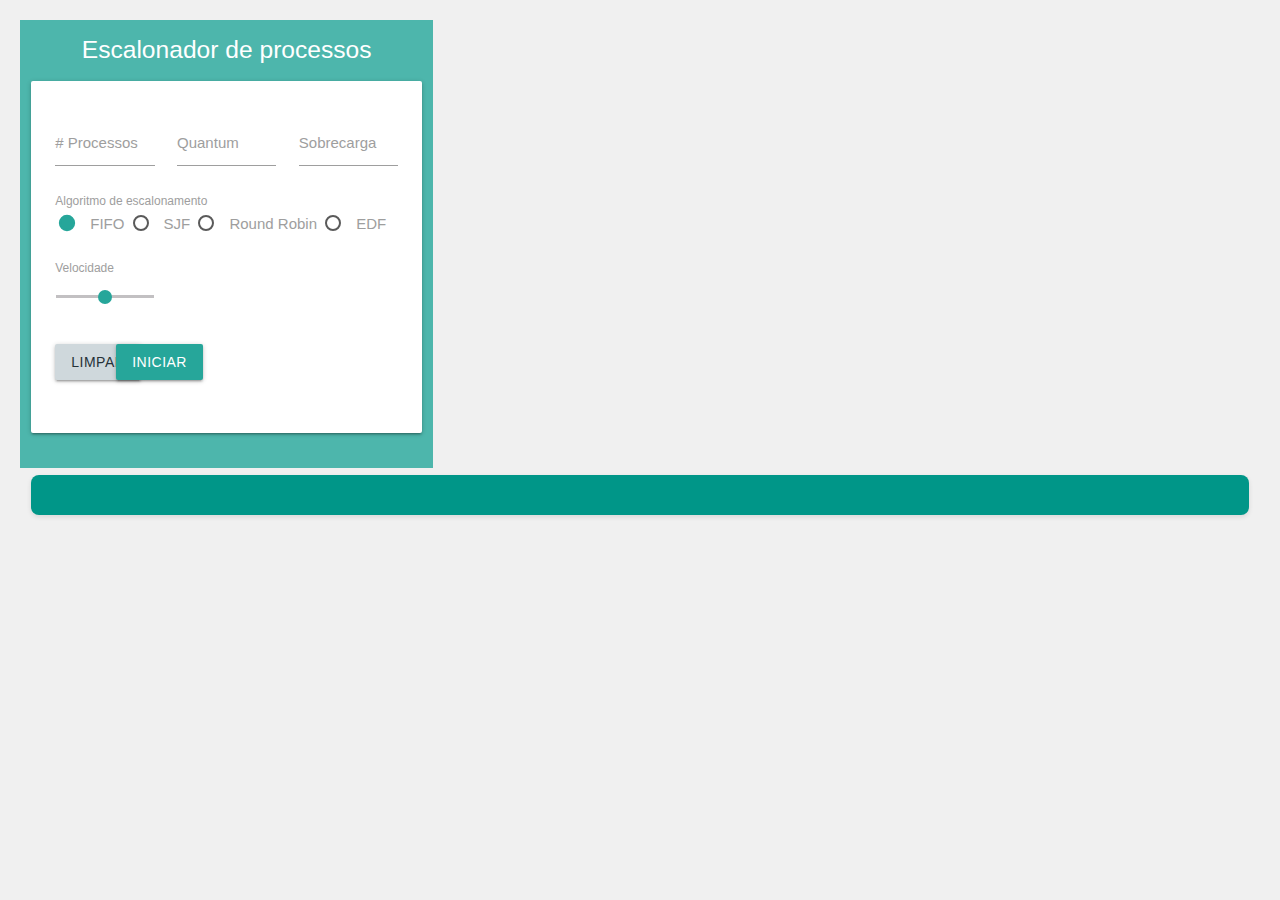
<file: index.html>
<!DOCTYPE html>
<html lang="pt-BR">

<head>
    <meta charset="UTF-8">
    <meta name="viewport" content="width=device-width, initial-scale=1.0">
    <title>Escalonador de Processos</title>

    <!-- Load jQuery first -->
    <script type="text/javascript" src="https://ajax.googleapis.com/ajax/libs/jquery/3.7.1/jquery.min.js"></script>

    <!-- Load Materialize CSS and JS -->
    <link rel="stylesheet" href="https://cdnjs.cloudflare.com/ajax/libs/materialize/1.0.0/css/materialize.min.css">
    <link rel="stylesheet" href="./assets/stylesheet.css">
    <script type="text/javascript"
    src="https://cdnjs.cloudflare.com/ajax/libs/materialize/1.0.0/js/materialize.min.js"></script>
</head>

<body>
    <main>
        <div class="cont">
            <!-- Primeira seção -->
            <div class="row mb-0 h-100vh first-section">
                <div class="col h-100 s12 m4 teal lighten-2 card-container">
                    <h5 class="center-align white-text">Escalonador de processos</h5>
                    <div class="row">
                        <div class="col s12 m12">
                            <!-- CARD -->
                            <div class="card">
                                <div class="card-content">
                                    <form action="#">
                                        <div class="row">
                                            <div class="input-field col s4">
                                                <input id="numero_processos" type="number" class="validate" required>
                                                <label for="numero_processos"># Processos</label>
                                            </div>
                                            <div class="input-field col s4">
                                                <input id="quantum" type="number" class="validate" required>
                                                <label for="quantum">Quantum</label>
                                            </div>
                                            <div class="input-field col s4">
                                                <input id="sobrecarga" type="number" class="validate" required>
                                                <label for="sobrecarga">Sobrecarga</label>
                                            </div>
                                            <div class="col s12">
                                                <label>Algoritmo de escalonamento</label>
                                                <div class="radio-group radio-items">
                                                    <p>
                                                        <label>
                                                            <input name="algoritmo" value="FIFO" type="radio" checked />
                                                            <span>FIFO</span>
                                                        </label>
                                                    </p>
                                                    <p>
                                                        <label>
                                                            <input name="algoritmo" value="SJF" type="radio" />
                                                            <span>SJF</span>
                                                        </label>
                                                    </p>
                                                    <p>
                                                        <label>
                                                            <input name="algoritmo" value="RR" type="radio" />
                                                            <span>Round Robin</span>
                                                        </label>
                                                    </p>
                                                    <p>
                                                        <label>
                                                            <input name="algoritmo" value="EDF" type="radio" />
                                                            <span>EDF</span>
                                                        </label>
                                                    </p>
                                                </div>
                                            </div>
                                        </div>
                                        <!-- Novo controle deslizante -->
                                        <div class="row">
                                            <div class="col s12 m4">
                                                <label for="customRange1" class="form-label">Velocidade</label>
                                                <input type="range" class="form-range" id="customRange1" min="0"
                                                max="100" value="50">
                                            </div>
                                        </div>
                                        <div class="row">
                                            <div class="col s6 m2">
                                                <button id="reset_btn"
                                                class="btn waves-effect waves-red blue-grey lighten-4 blue-grey-text text-darken-4"
                                                type="reset">Limpar</button>
                                            </div>

                                            <div class="col s6 m2">
                                                <button class="btn waves-effect waves-light" type="button"
                                                id="iniciar">Iniciar</button>
                                            </div>
                                        </div>
                                    </form>
                                    <h3 id="turnaroundTime"></h3>

                                </div>
                            </div>
                            <!-- /CARD -->
                        </div>
                    </div>
                </div>
                <div class="col s12 m8 h-100 processos-container" id="processos_container">
                    <div class="row">
                        <div class="container col s12 m12" id="placeholder_text">
                            <h5 class="flex-text">Insira os valores número de processos, quantum, sobrecarga e algoritmo
                                de escalonamento para iniciar</h5>
                            </div>

                            <div class="col s12 m12" id="processos_placeholder"></div>
                        </div>
                    </div>
                </div>

                <!-- Segunda seção com o texto "Olá" -->
                <div class="row">
                    <div class="col s12 second-section">
                        <div id="grafico" class="card-panel teal">
                            <span class="white-text">
                                <div id="grant-container"></div>
                            </span>
                        </div>
                    </div>
                </div>
            </div>
        </main>

        <!-- Modal Structure -->
        <div id="alert-modal" class="modal">
            <div class="modal-content">
                <h4 id="alert-title">Erro de Validação</h4>
                <p id="alert-message">Por favor, preencha todos os campos do sistema e de cada processo.</p>
            </div>
            <div class="modal-footer">
                <a href="#!" class="modal-close waves-effect waves-green btn-flat">OK</a>
            </div>
        </div>

        <script>
            class Process {
                constructor(id, arrival, duration, deadline) {
                    this._assertArguments(arrival, duration, deadline);
                    this.id = id;
                    this.arrival = arrival;
                    this.duration = duration;
                    this.deadline = this.arrival + deadline;
                    this.elapsed = 0;
                    this.end = 0;
                }

                tick() {
                    this.elapsed++;
                }

                arrived() {
                    return this.elapsed > 0;
                }

                finished() {
                    return this.elapsed >= this.duration;
                }

                _assertArguments(arrival, duration, deadline) {
                    if (arrival < 0) throw Error("'arrival' has to be greater than or equal to 0");
                    if (duration <= 0) throw Error("'duration' has to be greater than 0");
                    if (deadline <= 0) throw Error("'deadline' has to be greater than 0");
                }
            }

            class Scheduler {
                constructor(algorithm, quantum, overload) {
                    this._algorithm = algorithm;
                    this._quantum = quantum;
                    this._overload = overload;

                    this._clock = 0;
                    this._currentQuantum = quantum;
                    this._currentOverload = 0;
                    this._inExecution = null;
                    this._inOverload = false;
                    this._jobQueue = [];
                    this._readyQueue = [];
                    this._completedProcesses = [];
                }

                status() {
                    let ret = {};
                    if (this._inExecution)
                    ret[this._inExecution.id] = this._inOverload
                    ? "overload"
                    : "executing";
                    this._readyQueue.forEach((p) => {
                        ret[p.id] = "waiting";
                    });
                    return ret;
                }

                isOver() {
                    return (
                    !this._inExecution &&
                    this._jobQueue.length === 0 &&
                    this._readyQueue.length === 0
                    );
                }

                enterProcess(...process) {
                    this._jobQueue.push(...process);
                    this._syncQueues();
                    this._syncInExecution();
                    if (this._inExecution && this._inExecution.arrival == 0) {
                        this._inExecution.tick();
                    }
                }

                tick() {
                    this._syncInExecution();
                    this._clock++;
                    this._syncQueues();
                    this._syncInExecution();
                    if (!this._inOverload && this._inExecution !== null) {
                        this._inExecution.tick();
                        if (
                        (this._algorithm === "RR" || this._algorithm === "EDF") &&
                        this._currentQuantum > 0
                        )
                        this._currentQuantum--;
                    }
                    if (this._currentOverload > 0) this._currentOverload--;
                }

                _syncQueues() {
                    this._jobQueue.sort((a, b) => b.arrival - a.arrival);
                    while (
                    this._jobQueue.length > 0 &&
                    this._jobQueue[this._jobQueue.length - 1].arrival <= this._clock
                    ) {
                        this._addToReadyQueue(this._jobQueue.pop());
                    }
                    this._syncReadyQueue();
                }

                _addToReadyQueue(process) {
                    if (this._algorithm === "FIFO" || this._algorithm === "RR")
                    this._readyQueue.unshift(process);
                    else this._readyQueue.push(process);
                }

                _syncReadyQueue() {
                    if (this._algorithm === "SJF")
                    this._readyQueue.sort((a, b) => b.duration - a.duration);
                    else if (this._algorithm === "EDF")
                    this._readyQueue.sort((a, b) => a.deadline - b.deadline);
                }

                _syncInExecution() {
                    if (this._currentOverload > 0) return;
                    if (this._inOverload) {
                        this._inOverload = false;
                        this._currentQuantum = this._quantum;
                        this._addToReadyQueue(this._inExecution);
                        this._inExecution = null;
                        this._syncReadyQueue();
                        this._syncInExecution();
                    }
                    if (this._inExecution === null) {
                        if (this._readyQueue.length > 0) {
                            this._inExecution = this._readyQueue.pop();
                        }
                    } else {
                        if (this._algorithm === "RR" || this._algorithm === "EDF") {
                            if (this._inExecution.finished()) {
                                this._inExecution.end = this._clock;
                                this._completedProcesses.push(this._inExecution);
                                this._inExecution = null;
                                this._currentQuantum = this._quantum;
                                this._syncInExecution();
                            } else {
                                if (this._currentQuantum === 0) {
                                    this._currentOverload = this._overload;
                                    this._inOverload = true;
                                    this._syncInExecution();
                                }
                            }
                        } else if (
                        this._algorithm === "FIFO" ||
                        this._algorithm === "SJF"
                        ) {
                            if (this._inExecution.finished()) {
                                this._inExecution.end = this._clock;
                                this._completedProcesses.push(this._inExecution);
                                this._inExecution = null;
                                this._syncInExecution();
                            }
                        }
                    }
                }

                getAverageTurnaroundTime() {
                    if (this._completedProcesses.length === 0) {
                        return 0;
                    }

                    let totalTurnaroundTime = this._completedProcesses.reduce((sum, p) => {
                        return sum + (p.end - p.arrival);
                    }, 0);

                    return totalTurnaroundTime / this._completedProcesses.length;
                }

            }

            class Grant {
                constructor(parent_id, ...process) {
                    this.parent_id = parent_id;
                    this.redraw(...process);
                }

                tick(new_status) {
                    let node = document.createElement("td");
                    node.setAttribute("class", "grant-cell grant-timebar-cell")
                    node.innerText = this.current_time++;
                    document.getElementById("grant-timebar").appendChild(node);
                    let process_status = {};
                    for (const [key, value] of Object.entries(new_status)) {
                        process_status[`grant-process-id-${key}`] = value;
                    }

                    document
                    .querySelectorAll(".grant-process-row")
                    .forEach((grantProcess) => {
                        let node = document.createElement("td");
                        node.setAttribute(
                        "class",
                        `grant-cell grant-process-cell grant-process-cell-${process_status[grantProcess.id] || "none"}`,
                        );
                        grantProcess.appendChild(node);
                    });
                }

                redraw(...process) {
                    this.current_time = 0;
                    document.getElementById(this.parent_id).innerHTML = "";
                    this._create_empty();
                    process.forEach((p) => this._insert_process(p));
                }

                _create_empty() {
                    document.getElementById(this.parent_id).innerHTML = `
        <table id="grant">
          <tbody id="grant-tbody">
            <tr id="grant-timebar">
              <td></td>
            </tr>
          </tbody>
        </table>`;
                }

                _insert_process(p) {
                    let node = document.createElement("tr");
                    node.id = `grant-process-id-${p.id}`;
                    node.setAttribute("class", "grant-process-row");
                    node.innerHTML = `<td class="grant-cell grant-process-label-cell">${p.id}</td>`;
                    document.getElementById("grant-tbody").appendChild(node);
                }
            }

            $(document).ready(function () {
                $('.modal').modal();

                $('#processos_container').css('height', '10px');

                $('#numero_processos').on('change', function () {
                    var numProcessos = $(this).val();
                    var container = $('#processos_placeholder');
                    $('#placeholder_text').hide();
                    container.empty();

                    for (var i = 1; i <= numProcessos; i++) {
                        var processoHtml = `
                            <div class="col m4 s12">
                                <div class="card">
                                    <div class="card-content">
                                        <h6>Processo ` + i + `</h6>
                                        <div class="row">
                                            <div class="input-field col s4">
                                                <input id="chegada` + i + `" type="number" class="validate" required />
                                                <label for="chegada` + i + `">Chegada</label>
                                            </div>
                                            <div class="input-field col s4">
                                                <input id="tempo` + i + `" type="number" class="validate" required />
                                                <label for="tempo` + i + `">Tempo</label>
                                            </div>
                                            <div class="input-field col s4">
                                                <input id="deadline` + i + `" type="number" class="validate" required />
                                                <label for="deadline` + i + `">Deadline</label>
                                            </div>
                                        </div>
                                    </div>
                                </div>
                            </div>
                        `;
                        container.append(processoHtml);
                    }

                    $('#processos_container').css('height', '460px');

                    M.updateTextFields();
                });

                $('#iniciar').on('click', function () {
                    var n = $('#numero_processos').val();
                    var q = $('#quantum').val();
                    var s = $('#sobrecarga').val();
                    var algoritmo = $('input[name="algoritmo"]:checked').val();
                    var velocidade = $('#customRange1').val();

                    if (n === '' || q === '' || s === '') {
                        M.toast({ html: 'Por favor, preencha todos os campos de sistema!', classes: 'red' });
                        return;
                    }

                    var processos = [];

                    for (var i = 1; i <= n; i++) {
                        var chegada = $(`#chegada${i}`).val();
                        var tempo = $(`#tempo${i}`).val();
                        var deadline = $(`#deadline${i}`).val();

                        if (chegada === '' || tempo === '' || deadline === '') {
                            M.toast({ html: 'Por favor, preencha todos os campos dos processos!', classes: 'red' });
                            return;
                        }

                        processos.push(new Process(i, parseInt(chegada), parseInt(tempo), parseInt(deadline)));
                    }

                    console.log('Número de Processos:', n);
                    console.log('Quantum:', q);
                    console.log('Sobrecarga:', s);
                    console.log('Algoritmo de Escalonamento:', algoritmo);
                    console.log('Velocidade (Velocidade):', velocidade);
                    console.log('Processos:', processos);

                    const minVelocidade = 100;
                    const maxVelocidade = 1000;
                    velocidade = maxVelocidade - ((maxVelocidade - minVelocidade) * (velocidade / 100));

                    let scheduler = new Scheduler(algoritmo, parseInt(q), parseInt(s));

                    scheduler.enterProcess(...processos);

                    let grant = new Grant("grant-container", ...processos);

                    let next = () => {
                        if (!scheduler.isOver()) {
                            grant.tick(scheduler.status());
                            scheduler.tick();
                            setTimeout(next, velocidade);
                        } else {
                            let averageTurnaroundTime = scheduler.getAverageTurnaroundTime() + 1;
                            document.getElementById("turnaroundTime").innerText = `Turnaround Time: ${averageTurnaroundTime}`;
                        }
                    };
                    next();
                });
            });
        </script>

    </body>

    </html>
</file>
<file: assets/stylesheet.css>
.m-0 {
    margin: 0;
}
.mb-0 {
    margin-bottom: 0;
}
.mt-0 {
    margin-top: 0;
}
.ml-0 {
    margin-left: 0;
}
.h-100 {
    height: 100%;
}
.flex-center {
    display: flex;
}
.flex-text {
    display: flex;
    justify-content: center;
    color: gray;
}
@media screen and (max-width: 768px) {
    .h-100vh {
        height: 100%;
    }
}
/* Estilo para o body */
body {
    font-family: Arial, sans-serif;
    background-color: #f0f0f0;
    margin: 0;
    padding: 0;
}

/* Estilo para o container */
.cont {
    max-width: 1800px;
    margin: 0 auto;
    padding: 20px;
}

/* Estilo para os cards */
.card-panel {
    padding: 20px;
    border-radius: 8px;
    box-shadow: 0px 2px 5px rgba(0, 0, 0, 0.1);
}
#grafico {
    overflow-x: scroll;
}

/* Estilo para os botões */
button {
    margin-top: 10px;
}

/* Estilo personalizado para os textos */
.custom-text {
    font-size: 18px;
    color: #333;
}

.card-content {
    padding: 10px;
}

/* Altura inicial do container de processos */
#processos_container {
    height: 10px; /* Altura inicial */
    max-height: 460px;
    overflow: auto;
}

/* Altura fixa para o placeholder de processos */
#processos_placeholder {
    height: 420px; /* Altura fixa */
    overflow: auto;
}

/* Estilo para a classe radio-items */
.radio-items p {
    margin: 0; /* Remove a margem padrão dos parágrafos */
    padding: 0; /* Remove o padding padrão dos parágrafos */
    display: inline-block; /* Faz com que os parágrafos fiquem lado a lado */
    margin-right: 20px; /* Espaço entre os itens */
}

.radio-items label {
    display: flex; /* Alinha o texto e o input no mesmo nível */
    align-items: center; /* Alinha verticalmente o texto e o input */
}

.grant-process-cell-executing {
    background-color: green;
}

.grant-process-cell-waiting {
    background-color: gray;
}

.grant-process-cell-overload {
    background-color: red;
}

.grant-process-cell {
    border: 1px solid black;
}

.grant-process-label-cell {
    border-top: 1px solid black;
    border-bottom: 1px solid black;
}

.grant-timebar-cell {
    border-right: 1px solid black;
    border-left: 1px solid black;
}

.grant-cell{
    margin: 0;
    padding: 0;
    min-width: 2rem;
    height: 2rem;
    text-align: center;
}

#grant {
    width: 0;
    background-color: rgba(0, 0, 0, 0.1);
}
</file>
